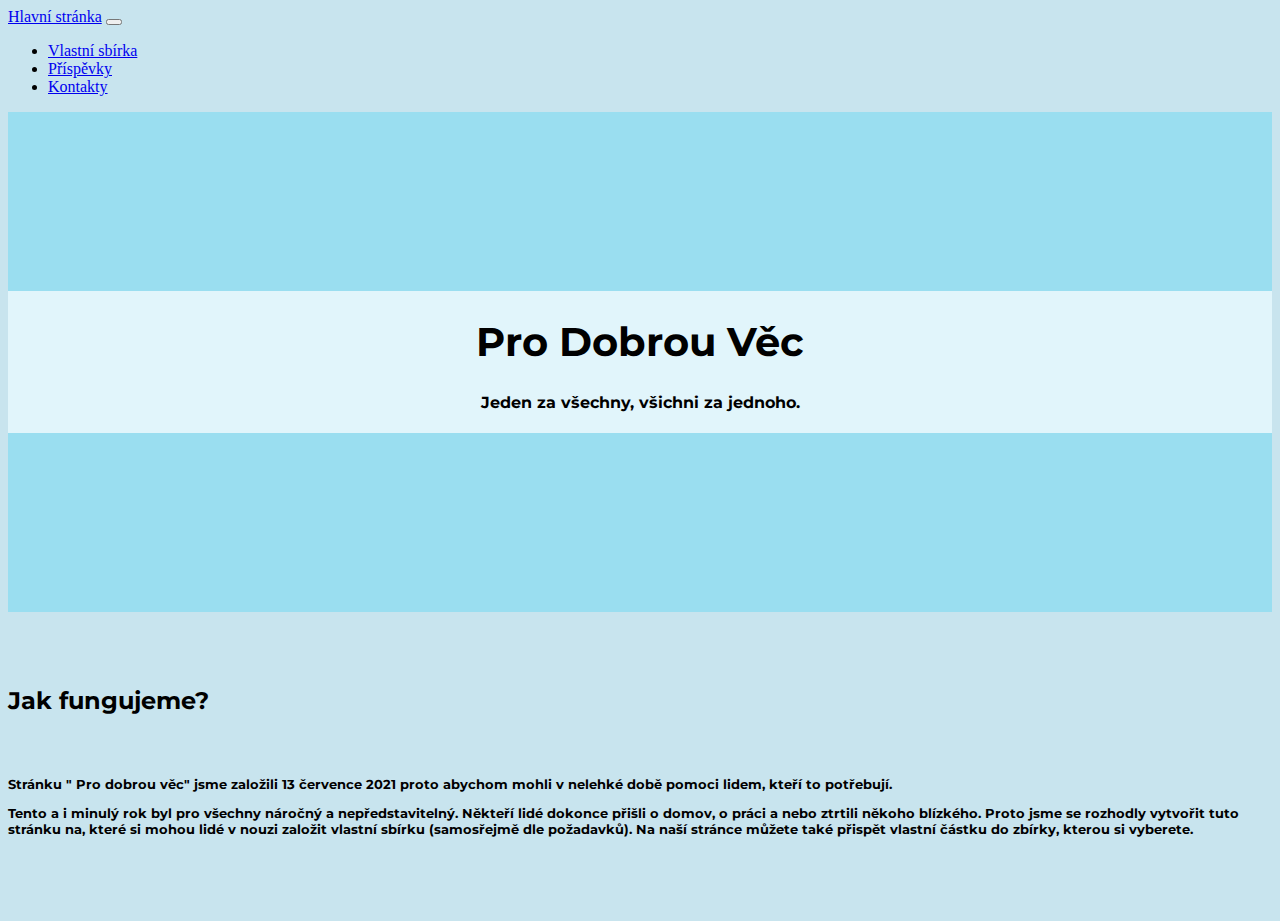
<file: index.html>
<!DOCTYPE html>
<html>
<head>
 <link href="https://cdn.jsdelivr.net/npm/bootstrap@5.0.2/dist/css/bootstrap.min.css" rel="stylesheet" integrity="sha384-EVSTQN3/azprG1Anm3QDgpJLIm9Nao0Yz1ztcQTwFspd3yD65VohhpuuCOmLASjC" crossorigin="anonymous">
 <link rel="stylesheet" href="style.css">
</head>
<body>


      </nav>
      <nav class="navbar navbar-expand-lg navbar-light bg-light">
        <div class="container-fluid">
          <a class="navbar-brand" href="index.html">Hlavní stránka</a>
          <button class="navbar-toggler" type="button" data-bs-toggle="collapse" data-bs-target="#navbarScroll" aria-controls="navbarScroll" aria-expanded="false" aria-label="Toggle navigation">
            <span class="navbar-toggler-icon"></span>
          </button>
          <div class="collapse navbar-collapse" id="navbarScroll">
            <ul class="navbar-nav me-auto my-2 my-lg-0 navbar-nav-scroll" style="--bs-scroll-height: 100px;">
              <li class="nav-item">
                <a class="nav-link active" aria-current="page" href="vlastnisbirka.html">Vlastní sbírka</a>
              </li>
              <li class="nav-item">
                <a class="nav-link active" aria-current="page" href="prispevky.html">Příspěvky</a>
              </li>
              <li class="nav-item">
                <a class="nav-link active" aria-current="page" href="kontakty.html">Kontakty</a>
              </li>
            </ul>
          </div>
        </div>
      </nav>

<section class="zacatek">
    <div class="background">
        <h1>Pro Dobrou Věc</h1>
        <h4>Jeden za všechny, všichni za jednoho.</h4>
        <link href="https://fonts.googleapis.com/css2?family=Montserrat:wght@500&display=swap" rel="stylesheet">
    </div>
</section>

<div class="plocha">
  
</div>
<br>
<br>
<br>
<section class= jak-fungujeme>
  <h2>Jak fungujeme?</h2>
  <br>
    <h5>Stránku " Pro dobrou věc" jsme založili 13 července 2021 proto abychom mohli v nelehké době pomoci lidem, kteří to potřebují. </p> Tento a i minulý rok byl pro všechny náročný a nepředstavitelný. Někteří lidé dokonce přišli o domov, o práci a nebo ztrtili někoho blízkého. Proto jsme se rozhodly vytvořit tuto stránku na, které si mohou lidé v nouzi založit vlastní sbírku (samosřejmě dle požadavků). Na naší stránce můžete také přispět vlastní částku do zbírky, kterou si vyberete.</h5>
 </section>
<br>
<br>
<br>
  <script src="https://cdn.jsdelivr.net/npm/bootstrap@5.0.2/dist/js/bootstrap.bundle.min.js" integrity="sha384-MrcW6ZMFYlzcLA8Nl+NtUVF0sA7MsXsP1UyJoMp4YLEuNSfAP+JcXn/tWtIaxVXM" crossorigin="anonymous"></script>
</body>
</html>
</file>
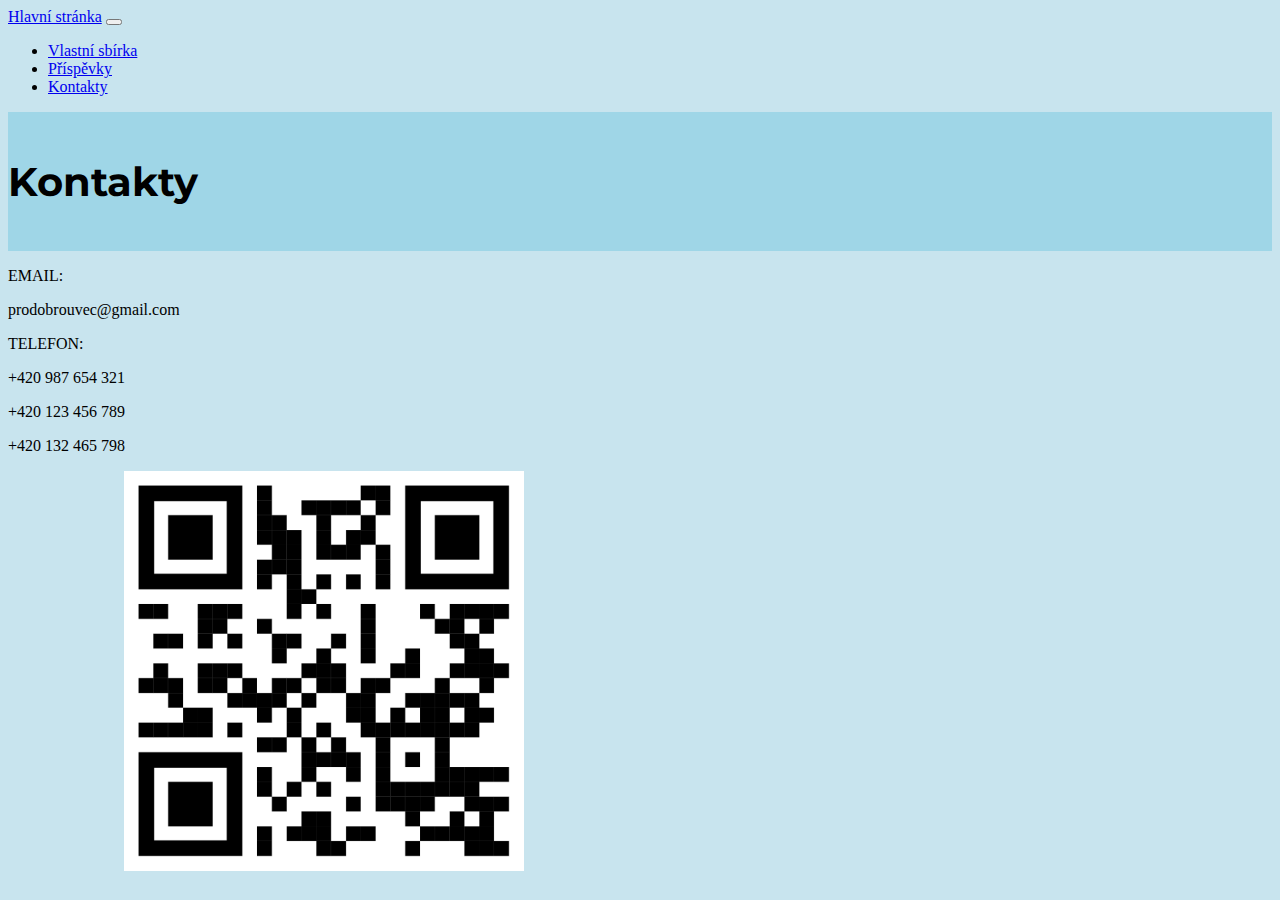
<file: kontakty.html>
<!DOCTYPE html>
<head>
    <link href="https://cdn.jsdelivr.net/npm/bootstrap@5.0.2/dist/css/bootstrap.min.css" rel="stylesheet" integrity="sha384-EVSTQN3/azprG1Anm3QDgpJLIm9Nao0Yz1ztcQTwFspd3yD65VohhpuuCOmLASjC" crossorigin="anonymous">
    <link rel="stylesheet" href="style.css">
</head>

<body>

</nav>
<nav class="navbar navbar-expand-lg navbar-light bg-light">
  <div class="container-fluid">
    <a class="navbar-brand" href="index.html">Hlavní stránka</a>
    <button class="navbar-toggler" type="button" data-bs-toggle="collapse" data-bs-target="#navbarScroll" aria-controls="navbarScroll" aria-expanded="false" aria-label="Toggle navigation">
      <span class="navbar-toggler-icon"></span>
    </button>
    <div class="collapse navbar-collapse" id="navbarScroll">
      <ul class="navbar-nav me-auto my-2 my-lg-0 navbar-nav-scroll" style="--bs-scroll-height: 100px;">
        <li class="nav-item">
          <a class="nav-link active" aria-current="page" href="vlastnisbirka.html">Vlastní sbírka</a>
        </li>
        <li class="nav-item">
          <a class="nav-link active" aria-current="page" href="prispevky.html">Příspěvky</a>
        </li>
        <li class="nav-item">
          <a class="nav-link active" aria-current="page" href="kontakty.html">Kontakty</a>
        </li>
      </ul>
    </div>
  </div>
</nav>
    <section class="nadpis1">
    <br>
    <h1>Kontakty</h1>
    <br>
    </section>
    <link href="https://fonts.googleapis.com/css2?family=Montserrat:wght@500&display=swap" rel="stylesheet">
<p>
    EMAIL: 
    <p>prodobrouvec@gmail.com</p>

    TELEFON:
<p>+420 987 654 321</p>
<p>+420 123 456 789</p>
<p>+420 132 465 798</p>

<section class="qrcode">
<img src="qr-code (1).png"width="200px" height="150px" alt=>
<iframe style="border:none" 
src="https://frame.mapy.cz/s/pezolafeso" width="400px" height="400px" frameborder="0"></iframe>
</section>

</body>
</html>
</file>
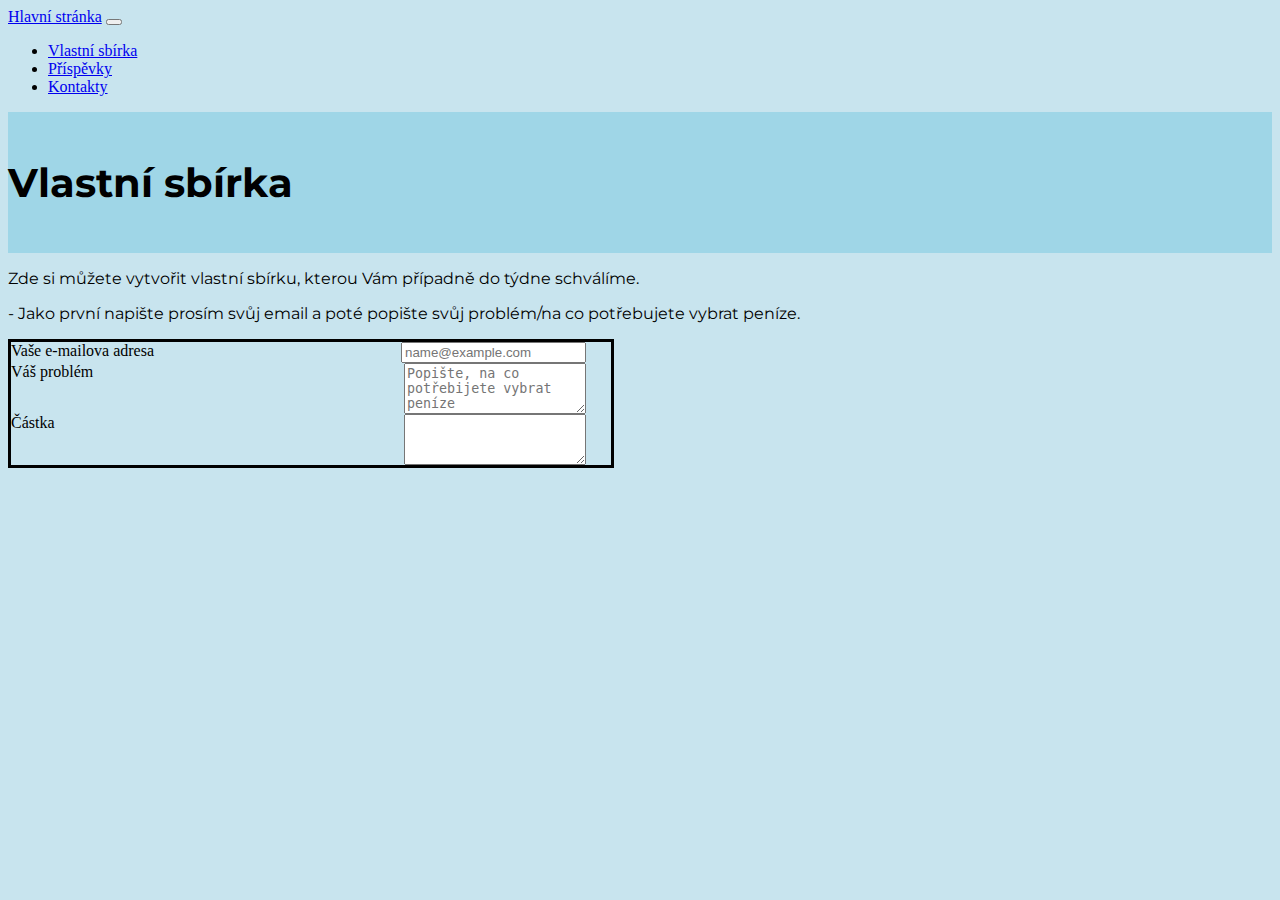
<file: vlastnisbirka.html>
<!DOCTYPE html>
<head>
  <link href="https://cdn.jsdelivr.net/npm/bootstrap@5.0.2/dist/css/bootstrap.min.css" rel="stylesheet" integrity="sha384-EVSTQN3/azprG1Anm3QDgpJLIm9Nao0Yz1ztcQTwFspd3yD65VohhpuuCOmLASjC" crossorigin="anonymous">
  <link rel="stylesheet" href="style.css">
</head>
<body>

</nav>
<nav class="navbar navbar-expand-lg navbar-light bg-light">
  <div class="container-fluid">
    <a class="navbar-brand" href="index.html">Hlavní stránka</a>
    <button class="navbar-toggler" type="button" data-bs-toggle="collapse" data-bs-target="#navbarScroll" aria-controls="navbarScroll" aria-expanded="false" aria-label="Toggle navigation">
      <span class="navbar-toggler-icon"></span>
    </button>
    <div class="collapse navbar-collapse" id="navbarScroll">
      <ul class="navbar-nav me-auto my-2 my-lg-0 navbar-nav-scroll" style="--bs-scroll-height: 100px;">
        <li class="nav-item">
          <a class="nav-link active" aria-current="page" href="vlastnisbirka.html">Vlastní sbírka</a>
        </li>
        <li class="nav-item">
          <a class="nav-link active" aria-current="page" href="prispevky.html">Příspěvky</a>
        </li>
        <li class="nav-item">
          <a class="nav-link active" aria-current="page" href="kontakty.html">Kontakty</a>
        </li>
      </ul>
    </div>
  </div>
</nav>

<link href="https://fonts.googleapis.com/css2?family=Montserrat:wght@500&display=swap" rel="stylesheet">

<section class= vlastnis>
  <section class="nadpis">
    <br>
<h1>Vlastní sbírka</h1>
<br>
  </section>
  <p> Zde si můžete vytvořit vlastní sbírku, kterou Vám případně do týdne schválíme. </p>
  <p>- Jako první napište prosím svůj email a poté popište svůj problém/na co potřebujete vybrat peníze.</p> 
</section>

  <section class="tabulky">
    <div class="formular">
      <div class="mb-3">
        <label for="exampleFormControlInput1" class="form-label">Vaše e-mailova adresa</label>
        <input type="email" class="form-control" id="exampleFormControlInput1" placeholder="name@example.com">
      </div>
      <div class="mb-3">
        <label for="exampleFormControlTextarea1" class="form-label">Váš problém </label>
        <textarea class="form-control" id="exampleFormControlTextarea1" rows="3" placeholder="Popište, na co potřebijete vybrat peníze"></textarea>
      </div>
      <div class="mb-3">
        <label for="exampleFormControlTextarea1" class="form-label">Částka</label>
        <textarea class="form-control" id="exampleFormControlTextarea1" rows="3"></textarea>
      </div>
    </div>
  
</section>

</section>
        
</body>
</html>
</file>
<file: style.css>
body {
    background-color: rgb(200, 228, 238);
    color: black;
}
h1 {
    font-size: 40px;
}

 h1 {
    font-family:'Montserrat', sans-serif;
  }

img {
    width: 400px;
    height: 400px;
  }

.petr {
    font-size: 20px;
  }

.lucka {
      font-size: 20px;
  }
  
.obrazek {
    border: 3px solid red;
    display: flex;
    width: 300px;
}

.flex {
    display: flex;
    
}

#petr {
    border: 3px solid black; 
}

#lucka {
    border: 3px solid black;
}

.zacatek {
    background-color: rgb(154, 222, 240);
    font-family: 'Montserrat', sans-serif;
    display: flex; 
    justify-content: center;
    flex-flow: column;
}

.jak-fungujeme {
    font-family: 'Montserrat', sans-serif;
}

.vlastnis {
    font-family: 'Montserrat', sans-serif;
}

.tabulky {
    border: 3px solid black;
    width: 600px;
}

.formular {
    width: 575px;
}

.mb-3 {
    display: flex;
    justify-content: space-between;
}

.container {
    display: flex;
    justify-content: center;
}

.zacatek {
    width: 100%;
    height: 500px;
    background-image: url("https://www.linkos.cz/files/pro_pacienty/ikony_s_pozadim/socialni_podpora.png?h=f3c");
    background-position: center;
    background-repeat: no-repeat;
    text-align: center;
}

.background {
    background-color: rgba(255, 255, 255, 0.705);

}

.obrazekruka {
    width: 500px;
    height: 100px;
}

.qrcode {
    display: flex;
    justify-content: space-around;

}

.nadpis {
    background-color: rgba(142, 208, 228, 0.705); 
}

.nadpis1 {
    background-color: rgba(142, 208, 228, 0.705); 
}

.nadpis2 {
    background-color: rgba(142, 208, 228, 0.705); 
}
</file>
